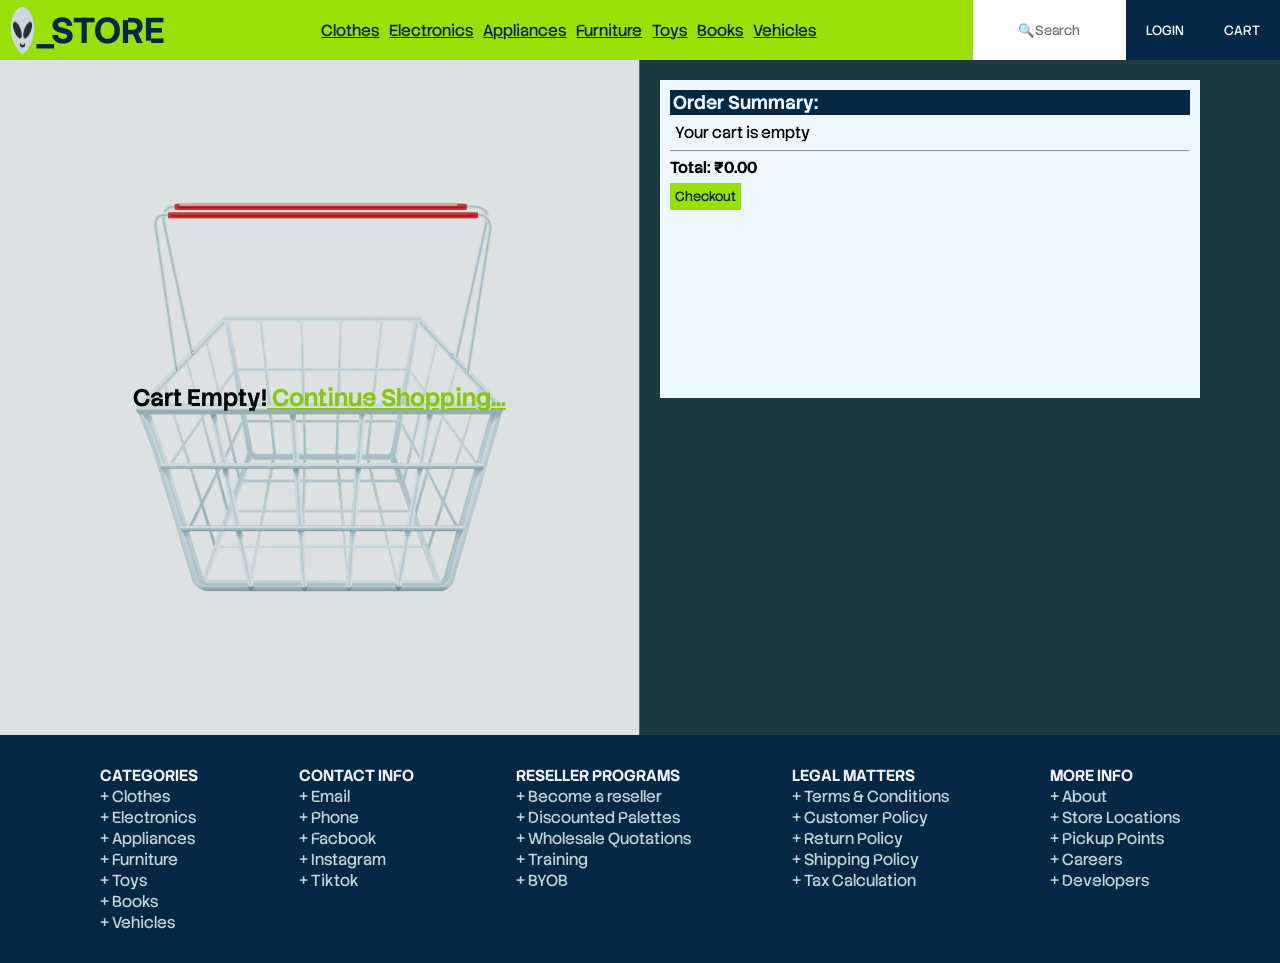
<file: checkout.html>
<!DOCTYPE html>
<html lang="en">
<head>
  <meta charset="UTF-8">
  <meta name="viewport" content="width=device-width, initial-scale=1.0">
  <title>Alien Store - Checkout</title>
  <link href="assets/img/favicon.png" rel="icon">
  <link rel="stylesheet" href="assets/css/styles.css">
  <link rel="preconnect" href="https://fonts.googleapis.com">
  <link rel="preconnect" href="https://fonts.gstatic.com" crossorigin>
  <link href="https://fonts.googleapis.com/css2?family=Stack+Sans+Notch:wght@200..700&display=swap" rel="stylesheet">
</head>
<body>
  <header>
    <nav class="nav nav-mobile-view">

      <div class="nav-mobile-menu-icon">

        <input style="display: none;" id="toggle" type="checkbox"></input>
        <label for="toggle" class="burger-menu">
          <div class="menu-btn-top"></div>
          <div class="menu-btn-middle"></div>
          <div class="menu-btn-bottom"></div>
        </label>

        <div class="nav-mobile-links-wrapper">
          <ul>
            <li><a href="shop.html">Clothes</a></li>
            <li><a href="shop.html">Electronics</a></li>
            <li><a href="shop.html">Appliances</a></li>
            <li><a href="shop.html">Furniture</a></li>
            <li><a href="shop.html">Toys</a></li>
            <li><a href="shop.html">Books</a></li>
            <li><a href="shop.html">Vehicles</a></li>
          </ul>
        </div>

      </div>

      <div class="logo">
          <a href="index.html" style="display: flex;" title="Alien Store"><img src="assets/img/logo.png" alt="Logo Image" width="25" height="auto"><h2 style="text-transform: uppercase;">_Store</h2></a>
      </div>

      <div class="nav-mobile-btns">
        <ul class="nav-mobile-icons">
          <a href="login.html"><img src="assets/img/user-w.png" alt="User Icon" title="Person icons created by Febrian Hidayat - Flaticon"></a>
          <a href="checkout.html"><img src="assets/img/cart-w.png" alt="Cart Icon" title="Retail icons created by Frey Wazza - Flaticon"></a>
        </ul>
      </div>

      <div class="nav-links">
        <ul>
          <li><a href="shop.html">Clothes</a></li>
          <li><a href="shop.html">Electronics</a></li>
          <li><a href="shop.html">Appliances</a></li>
          <li><a href="shop.html">Furniture</a></li>
          <li><a href="shop.html">Toys</a></li>
          <li><a href="shop.html">Books</a></li>
          <li><a href="shop.html">Vehicles</a></li>
        </ul>
      </div>

      <div class="nav-btns">

        <div class="nav-search" style="background-color:whitesmoke; width: 100%; height: 60px; color: #666;">
          <input type="text" style="height: 60px; border: none; text-align: center;" placeholder="&#x1F50D;Search">
        </div>

        <ul style="gap: 0.1px; height: 60px;">
          <a href="login.html" title="Login"><button>Login</button></a>
          <a href="checkout.html"><button type="button" id="open" title="View cart">Cart</button></a>
        </ul>

      </div>

    </nav>
  </header>
  <main class="checkout">
    <div class="checkout-cart-img" style="background-image: url(assets/img/cart-empty.jpg)">
      <h2>Cart Empty!<a href="shop.html"> Continue Shopping...</a></h2>
    </div>
    <div class="checkout-summary">
      <div class="checkout-summary-box">
        <h3 style="background-color: var(--secondary-color); color: aliceblue; padding-left: 3px;">Order Summary:</h3>
        <p style="padding: 7px 0 7px 5px;">Your cart is empty</p><hr>
        <h4 style="padding: 5px 0;">Total: ₹0.00</h4>
        <button class="btn">Checkout</button>
      </div>
    </div>
  </main>
  <footer>
    <div>
      <h4>Categories</h4>
      <p><a href="shop.html">Clothes</a></p>
      <p><a href="shop.html">Electronics</a></p>
      <p><a href="shop.html">Appliances</a></p>
      <p><a href="shop.html">Furniture</a></p>
      <p><a href="shop.html">Toys</a></p>
      <p><a href="shop.html">Books</a></p>
      <p><a href="shop.html">Vehicles</a></p>
    </div>
    <div>
      <h4>Contact Info</h4>
      <p><a href="mailto:support@alien.store">Email</a></p>
      <p><a href="tel:+911234567890">Phone</a></p>
      <p><a href="#">Facbook</a></p>
      <p><a href="#">Instagram</a></p>
      <p><a href="#">Tiktok</a></p>
    </div>
    <div>
      <h4>Reseller Programs</h4>
      <p><a href="#">Become a reseller</a></p>
      <p><a href="#">Discounted Palettes</a></p>
      <p><a href="#">Wholesale Quotations</a></p>
      <p><a href="#">Training</a></p>
      <p><a href="#">BYOB</a></p>
    </div>
    <div>
      <h4>Legal Matters</h4>
      <p><a href="#">Terms & Conditions</a></p>
      <p><a href="#">Customer Policy</a></p>
      <p><a href="#">Return Policy</a></p>
      <p><a href="#">Shipping Policy</a></p>
      <p><a href="#">Tax Calculation</a></p>
    </div>
    <div>
      <h4>More Info</h4>
      <p><a href="#">About</a></p>
      <p><a href="#">Store Locations</a></p>
      <p><a href="#">Pickup Points</a></p>
      <p><a href="#">Careers</a></p>
      <p><a href="#">Developers</a></p>
    </div>
  </footer>
</body>
</html>
</file>
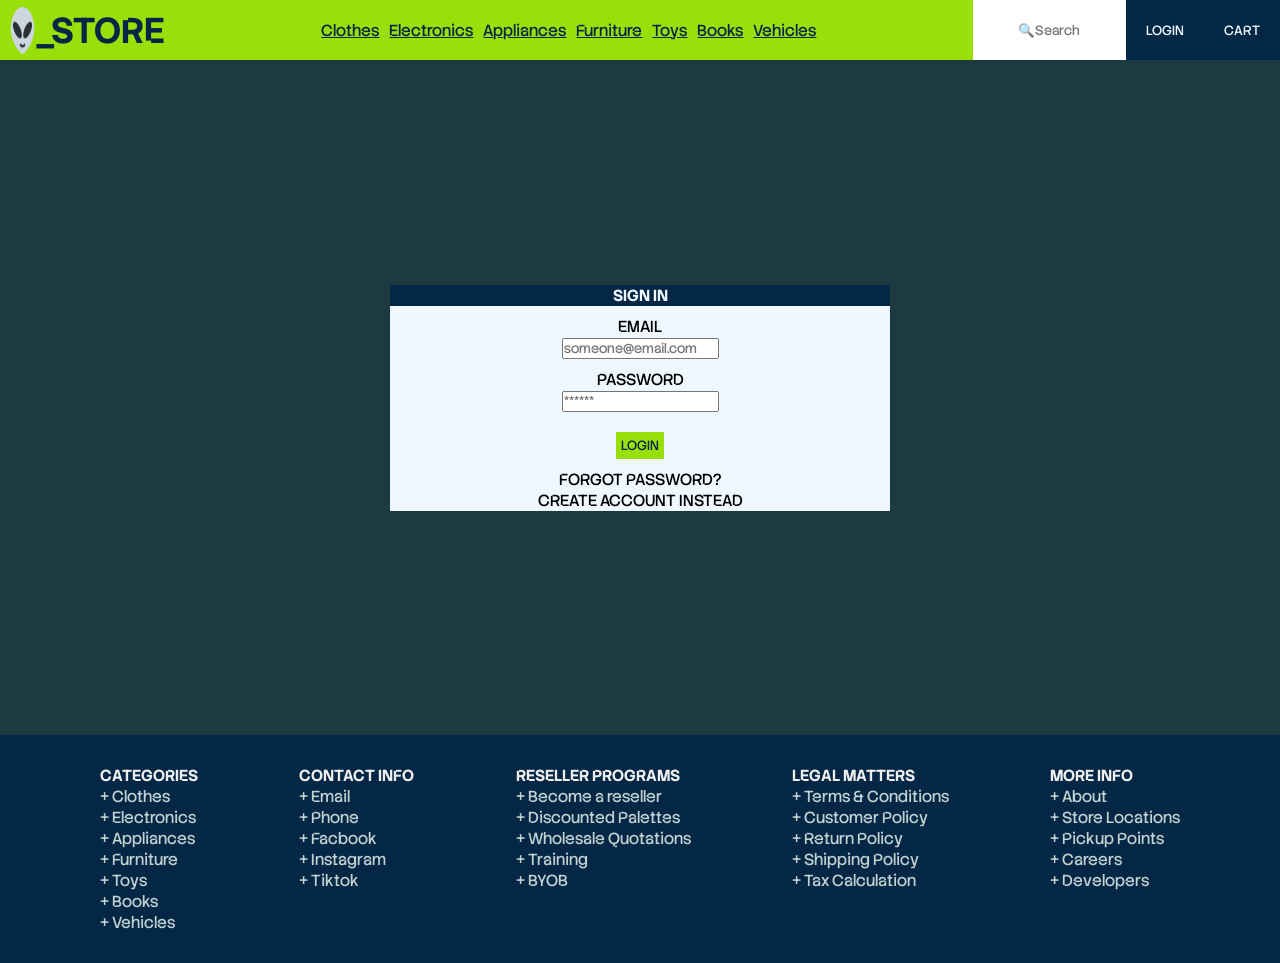
<file: login.html>
<!DOCTYPE html>
<html lang="en">
<head>
  <meta charset="UTF-8">
  <meta name="viewport" content="width=device-width, initial-scale=1.0">
  <title>Alien Store - Login</title>
  <link href="assets/img/favicon.png" rel="icon">
  <link rel="stylesheet" href="assets/css/styles.css">
  <link rel="preconnect" href="https://fonts.googleapis.com">
  <link rel="preconnect" href="https://fonts.gstatic.com" crossorigin>
  <link href="https://fonts.googleapis.com/css2?family=Stack+Sans+Notch:wght@200..700&display=swap" rel="stylesheet">
</head>
<body>
  <header>
    <nav class="nav nav-mobile-view">

      <div class="nav-mobile-menu-icon">

        <input style="display: none;" id="toggle" type="checkbox"></input>
        <label for="toggle" class="burger-menu">
          <div class="menu-btn-top"></div>
          <div class="menu-btn-middle"></div>
          <div class="menu-btn-bottom"></div>
        </label>

        <div class="nav-mobile-links-wrapper">
          <ul>
            <li><a href="shop.html">Clothes</a></li>
            <li><a href="shop.html">Electronics</a></li>
            <li><a href="shop.html">Appliances</a></li>
            <li><a href="shop.html">Furniture</a></li>
            <li><a href="shop.html">Toys</a></li>
            <li><a href="shop.html">Books</a></li>
            <li><a href="shop.html">Vehicles</a></li>
          </ul>
        </div>

      </div>

      <div class="logo">
          <a href="index.html" style="display: flex;" title="Alien Store"><img src="assets/img/logo.png" alt="Logo Image" width="25" height="auto"><h2 style="text-transform: uppercase;">_Store</h2></a>
      </div>

      <div class="nav-mobile-btns">
        <ul class="nav-mobile-icons">
          <a href="login.html"><img src="assets/img/user-w.png" alt="User Icon" title="Person icons created by Febrian Hidayat - Flaticon"></a>
          <a href="checkout.html"><img src="assets/img/cart-w.png" alt="Cart Icon" title="Retail icons created by Frey Wazza - Flaticon"></a>
        </ul>
      </div>

      <div class="nav-links">
        <ul>
          <li><a href="shop.html">Clothes</a></li>
          <li><a href="shop.html">Electronics</a></li>
          <li><a href="shop.html">Appliances</a></li>
          <li><a href="shop.html">Furniture</a></li>
          <li><a href="shop.html">Toys</a></li>
          <li><a href="shop.html">Books</a></li>
          <li><a href="shop.html">Vehicles</a></li>
        </ul>
      </div>

      <div class="nav-btns">

        <div class="nav-search" style="background-color:whitesmoke; width: 100%; height: 60px; color: #666;">
          <input type="text" style="height: 60px; border: none; text-align: center;" placeholder="&#x1F50D;Search">
        </div>

        <ul style="gap: 0.1px; height: 60px;">
          <a href="login.html" title="Login"><button>Login</button></a>
          <a href="checkout.html"><button type="button" id="open" title="View cart">Cart</button></a>
        </ul>

      </div>

    </nav>
  </header>
  <main class="login">

    <input type="checkbox" id="toggle-login" hidden>

    <div class="signin">
      <div style="width: 100%; background-color: rgb(4, 39, 69); color: aliceblue; margin-bottom: 10px;"><h4>Sign in</h4></div>
      <label for="user">Email</label><br>
      <input type="email" placeholder="someone@email.com" required><br>
      <label for="pass">Password</label><br>
      <input type="password" placeholder="******" required><br>
      <button class="btn" title="Login">LOGIN</button>
      <p style="cursor: pointer;"><a href="#" title="Reset Password">Forgot Password?</a></p>
      <label for="toggle-login"><p style="cursor: pointer;" title="Create new account">Create Account Instead</p></label>
    </div>

    <div class="signup">
      <div style="width: 100%; background-color: rgb(4, 39, 69); color: aliceblue; margin-bottom: 10px;"><h4>Sign Up</h4></div>
      <label for="user">Name</label><br>
      <input type="text" placeholder="John Doe" required><br>
      <label for="user">Email</label><br>
      <input type="email" placeholder="someone@email.com" required><br>
      <label for="pass">Password</label><br>
      <input type="password" placeholder="******" required><br>
      <label for="pass">Confirm Password</label><br>
      <input type="password" placeholder="******" required><br>
      <button class="btn" title="Create account">SIGN UP</button>
      <p style="cursor: pointer;"><a href="#" title="Reset Password">Forgot Password?</a></p>
      <label for="toggle-login"><p style="cursor: pointer;" title="Login">Login Instead</p></label>
    </div>

  </main>
  <footer>
    <div>
      <h4>Categories</h4>
      <p><a href="shop.html">Clothes</a></p>
      <p><a href="shop.html">Electronics</a></p>
      <p><a href="shop.html">Appliances</a></p>
      <p><a href="shop.html">Furniture</a></p>
      <p><a href="shop.html">Toys</a></p>
      <p><a href="shop.html">Books</a></p>
      <p><a href="shop.html">Vehicles</a></p>
    </div>
    <div>
      <h4>Contact Info</h4>
      <p><a href="mailto:support@alien.store">Email</a></p>
      <p><a href="tel:+911234567890">Phone</a></p>
      <p><a href="#">Facbook</a></p>
      <p><a href="#">Instagram</a></p>
      <p><a href="#">Tiktok</a></p>
    </div>
    <div>
      <h4>Reseller Programs</h4>
      <p><a href="#">Become a reseller</a></p>
      <p><a href="#">Discounted Palettes</a></p>
      <p><a href="#">Wholesale Quotations</a></p>
      <p><a href="#">Training</a></p>
      <p><a href="#">BYOB</a></p>
    </div>
    <div>
      <h4>Legal Matters</h4>
      <p><a href="#">Terms & Conditions</a></p>
      <p><a href="#">Customer Policy</a></p>
      <p><a href="#">Return Policy</a></p>
      <p><a href="#">Shipping Policy</a></p>
      <p><a href="#">Tax Calculation</a></p>
    </div>
    <div>
      <h4>More Info</h4>
      <p><a href="#">About</a></p>
      <p><a href="#">Store Locations</a></p>
      <p><a href="#">Pickup Points</a></p>
      <p><a href="#">Careers</a></p>
      <p><a href="#">Developers</a></p>
    </div>
  </footer>
</body>
</html>
</file>
<file: assets/css/styles.css>
* {
  margin: 0;
  padding: 0;
  box-sizing: border-box;
  font-family: "Stack Sans Notch", sans-serif;
  font-optical-sizing: auto;
  font-style: normal;
}

:root {
  --primary-color: rgb(153, 224, 11);
  --secondary-color: rgb(4, 39, 69);
  --accent-color: aliceblue;
  --background-color: rgb(30, 58, 65);
}

body {
  overflow-x: hidden;
	background-color: var(--background-color);
  padding-top: 60px;
}

a, a:visited, a:hover {
  text-decoration: none;
  color: inherit;
}

.nav-mobile-menu-icon, .nav-mobile-btns {
  display: none;
}

.logo a {
  font-size: x-large;
}

nav {
  display: flex;
  align-items: center;
  justify-content: space-between;
  position: fixed;
  top: 0;
  background-color: var(--primary-color);
  width: 100%;
  height: 60px;
  z-index: 1000;
  float: left;
  padding: 5px 0 5px 10px;
}

nav div {
  display: flex;
  align-items: center;
}

nav div ul {
  display: flex;
  list-style: none;
  gap: 10px;
}

nav a {
  color: var(--secondary-color);
}

nav ul a {
  text-decoration: underline;
}

nav a:hover {
  color: rgb(255, 255, 255);
}

nav button {
  background-color: var(--secondary-color);
  color: var(--accent-color);
  border: none;
  padding: 10px 20px;
  cursor: pointer;
  height: 100%;
  font-family: inherit;
  text-transform: uppercase;
}

nav button:hover {
  background-color: #666;
  color: var(--accent-color);
}

.hero {
  height: 100vh;
  display: flex;
  align-items: center;
  justify-content: center;
  overflow: hidden;
}

.hero div {
  width: 50%;
  height: 100%;
  display: grid;
  align-items: center;
  background-color: beige;
  color: var(--secondary-color);
}

.hero h1 {
  font-size: 100px;
}

.hero p {
  font-size: 1.75rem;
}

.hero a {
  color: var(--primary-color);
  text-decoration: underline;
  padding-top: 10px;
}

.hero a:hover {
  color: var(--secondary-color);
}

.hero img {
  width: 100%;
  height: 100%;
  aspect-ratio: 1 / 1;
  object-fit: cover;
}

.hero-text {
  padding: 0 10px;
}

.hero-carousel {
  display: flex;
  width: 300%;
  height: 100%;
  animation: hero-slideshow 15s infinite alternate;
}

.hero-carousel img {
  width: 100%;
  height: 100%;
  object-fit: cover;
}

.product {
  display: flex;
  justify-content: space-around;
  padding: 10px 20px;
}

.product-images {
  width: 50%;
}

.product-info {
  width: 40%;
  padding: 5px 10px;
  background-color: var(--accent-color);
}

.checkout {
  height: 75vh;
  display: flex;
  align-items: center;
  justify-content: center;
}

.checkout-cart-img {
  display: flex;
  align-items: center;
  justify-content: center;
  background-color: white;
  background-position: center;
  background-size: cover;
  background-repeat: no-repeat;
  opacity: 85%;
  width: 50%;
  height: 100%;
  padding: 20px;
  border-right: 1px solid #666;
  text-align: center;
}

.checkout-summary {
   width: 50%;
   height: 100%;
   padding: 20px;
}

.checkout a {
  color: var(--primary-color);
  text-decoration: underline;
}

.checkout a:hover {
  color: var(--secondary-color);
}

.btn {
  font-family: inherit;
  border: none;
  padding: 5px;
  cursor: pointer;
  background-color: var(--primary-color);
  color: var(--secondary-color);
}

.btn:hover {
  background-color: var(--secondary-color);
  color: var(--accent-color);
}

.checkout-summary-box {
  background-color: aliceblue;
  width: 90%;
  height: 50%;
  padding: 10px;
}

.login {
  height: 75vh;
  display: flex;
  align-items: center;
  justify-content: center;
}

.login div {
  background-color: aliceblue;
  width: 500px;
  text-align: center;
  text-transform: uppercase;
}

.login div button {
  border: none;
  font-family: inherit;
  padding: 5px;
  background-color: var(--primary-color);
  color: var(--secondary-color);
  margin: 10px 0;
}

.login div button:hover {
  background-color: var(--secondary-color);
  color: var(--accent-color);
  cursor: pointer;
}

.login div input {
  margin-bottom: 10px;
}

/* .login div button:click {} */

.login p:hover {
  color: var(--primary-color);
}

.login p:active {
  color: #666;
}

#toggle-login {
  display: none;
}

.signup {
  display: none;
}

#toggle-login:checked ~ .signup {
  display: block;
}

#toggle-login:checked ~ .signin {
  display: none;
}

.card-items {
  display: grid;
  grid-template-columns: repeat(4, 1fr);
  grid-template-rows: auto;
  gap: 30px;
  margin: 20px;
  padding: 10px;
}

.card {
  background-color: var(--accent-color);
  box-shadow: 0 4px 8px rgb(0, 0, 0, 0.1);
  width: 300px;
  padding: 15px;
}

.card-img {
  width: 100%;
  height: auto;
  display: block;
}

.card-content {
  padding: 15px;
}

.card-title {
  margin: 0 0 8px;
  font-size: 1.5em;
}

.card-price {
  color: #666;
  line-height: 1.4;
}

.card-button {
  background-color: var(--primary-color);
  color: rgb(4, 39, 69);
  border: none;
  padding: 10px 20px;
  cursor: pointer;
  margin-top: 10px;
  font-family: inherit;
}

.card-button:hover {
  background-color: var(--secondary-color);
  color: var(--accent-color);
}

.shop {
  display: flex;
}

.shop .card-items {
  right: 0;
  width: 80%;
  grid-template-columns: repeat(3, 1fr);
}

.filter {
  /* position: fixed; */
  /* overscroll-behavior: contain; */
  left: 0;
  top: 40;
  overflow: hidden;
  z-index: 500;
  width: 20%;
  height: 90vh;
  overflow-y: auto;
  background-color: var(--accent-color);
}

.filter-title {
  background-color: var(--secondary-color);
  color: aliceblue;
}

.filter-list {
  display: flex;
  flex-direction: column;
  color: var(--secondary-color);
}


.filter div h4 {
  padding-left: 5px;
}

.filter input {
  margin: 5px;
}

.filter button:hover {
  background-color: #666;
  color: var(--accent-color);
}

footer {
  display: flex;
  align-items: start;
  justify-content: space-between;
  height: max-content;
  padding: 30px 100px;
  background-color: var(--secondary-color);
  color: var(--accent-color);
}

footer h4 {
  text-transform: uppercase;
  color: rgb(238, 238, 238);
}

footer a {
  color: rgb(194, 209, 209);
}

footer a:hover {
  color: rgb(90, 201, 201);
}

footer a::before {
  content: "+ ";
}

#toggle-menu {
  display: none;
}

@media screen and (max-width: 600px) {
  .nav {
    padding: 0 5px;
  }

  .nav-links, .nav-search, .nav-btns {
    display: none;
  }

  /* .nav-mobile-view {
    justify-content: space-between;
  } */
 
  .nav-mobile-menu-icon {
    display: flex;
    align-items: center;
    justify-content: center;
    background-color: var(--secondary-color);
    height: 50px;
    width: 50px;
    z-index: 7;
  }

  /**  Burger Menu Styling  **/
  .burger-menu {
    position: absolute;
    z-index: 7;
  }

  .burger-menu div {
    background-color: aliceblue;
    width: 2em;
    height: 5px;
    margin: 7px 0;
    transition: all 0.3s ease-in-out;
  }

  .nav-mobile-links-wrapper {
    display: none;
  }

  /* .nav-mobile-links-wrapper {
    position: fixed;
    width: 100vh;
    height: 100vh;
    background-color: var(--secondary-color);
    padding: 0 0 0 3em;
    right: -100%; left: 0; top: 0; bottom: 0;
    z-index: 500;
    transition: all 0.3s ease-in-out;
  }

  .nav-mobile-links-wrapper ul {
    display: inline-block;
    color: var(--primary-color);
    font-size: 2rem;
    gap: 3px;
  } */

  /**  Animations  **/
  #toggle:checked + .burger-menu .menu-btn-top {
    transform: rotate(-45deg);
    margin-top: 18px;
  }
  #toggle:checked + .burger-menu .menu-btn-bottom {
    opacity: 0;
    transform: rotate(45deg);
  }
  #toggle:checked + .burger-menu .menu-btn-middle {
    transform: rotate(45deg);
    margin-top: -11px;
  }

  #toggle:checked + .burger-menu + .nav-mobile-links-wrapper {
    right: 0;
  } /** end-of-burger-menu-styling **/

  .nav-mobile-btns {
    display: flex;
    align-items: center;
    justify-content: center;
  }

  .nav-mobile-icons {
    gap: 5px;
  }

  .nav-mobile-icons a {
    background-color: var(--secondary-color);
    height: 50px;
    width: 50px;
  }

  .nav-mobile-icons a:hover {
    background-color: #666;
  }

  .nav-mobile-icons img {
    width: 30px;
    height: auto;
    display: block;
    margin: 8px auto;
  }

  .hero {
    height: max-content;
    display: flex;
    flex-direction: column-reverse;
  }

  .hero div {
    height: max-content;
    width: 100%;
  }

  .hero h1 {
    margin: 7px 0 5px 0;
    font-size: 2.5rem;
  }

  .hero p {
    margin: 5px 0 10px 0;
    font-size: 1.5rem;
  }

  .hero img {
    width: 100%;
    height: auto;
  }

  .login div {
    width: 80%;
  }

  .card-items {
    grid-template-columns: repeat(1, 1fr);
  }

  .shop .card-items {
    grid-template-columns: repeat(1, 1fr);
    width: 100%;
  }

  .card {
    width: 100%;
  }

  .filter {
    display: none;
  }

  .product {
    flex-direction: column;
    justify-content: space-around;
    padding: 0;
  }

  .product-images {
    width: 100%;
  }

  .product-info {
    width: 100%;
    padding: 10px;
  }

  .product-info .btn {
    width: 45%;
    height: 40px;
    margin: 0 5px;
  }

  .checkout {
    display: flex;
    flex-direction: column;
  }

  .checkout-cart-img {
    width: 100%;
  }

  .checkout-summary {
    width: 100%;
    padding: 0;
  }

  .checkout-summary-box {
    width: 100%;
    height: max-content;
  }

  footer {
    flex-direction: column;
    height: fit-content;
  }

  footer div {
    padding: 7px 0;
  }
}
</file>
